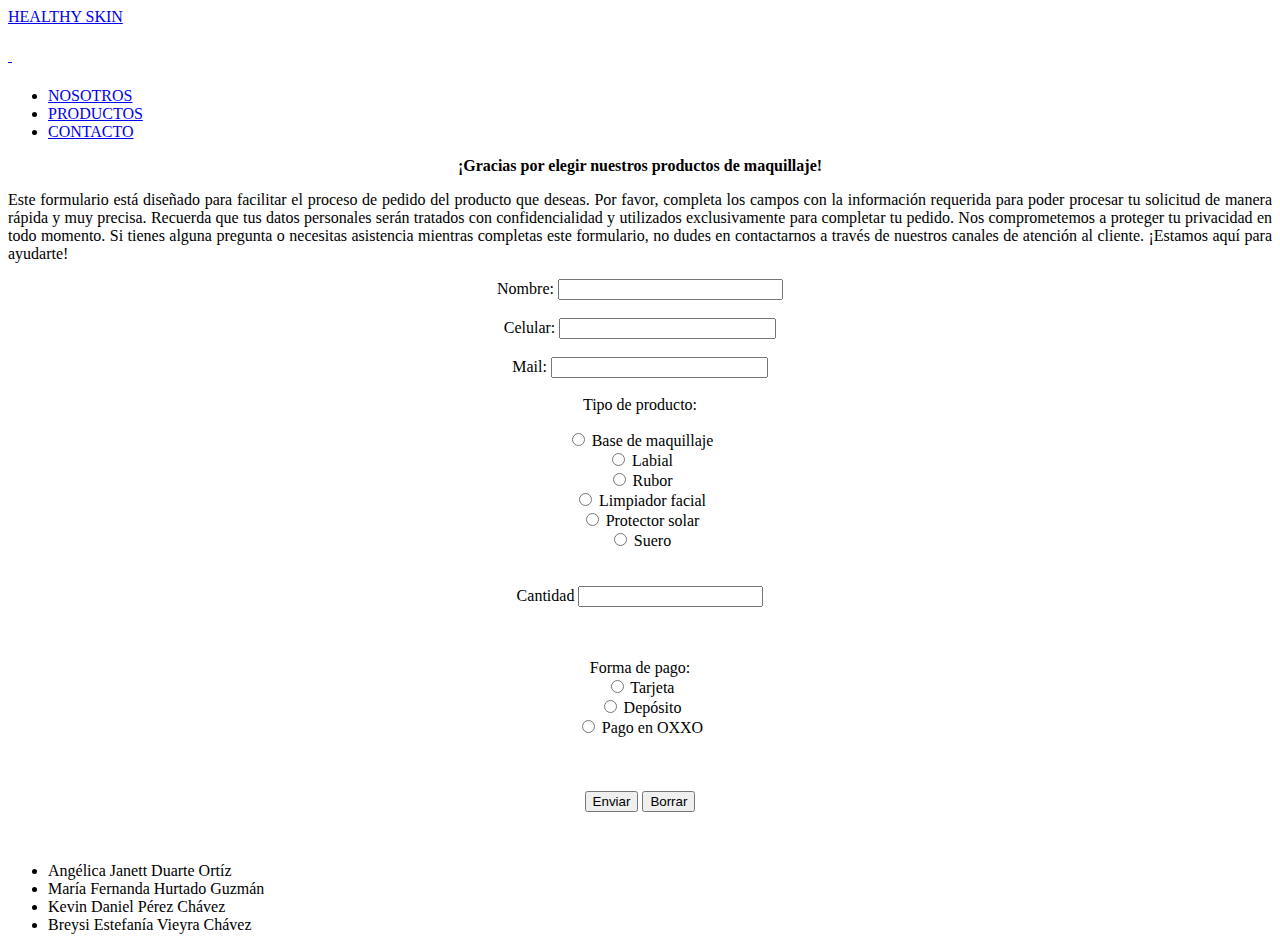
<file: contacto.html>
<!doctype html>
<html>
<head>
	<link href="D:\Diseño gráfico\Trabajo final\css\estilo.css" rel="stylesheet" type="text/css"> <!--link conecta html con css-->
<meta charset="utf-8">
<title>Contacto</title> <!--título de la página-->
</head>

<body> <!--cuerpo de la página-->
	

<div class="container"> <!--sirve para contener otros elementos-->

  <header> <a href="D:\Diseño gráfico\Trabajo final\index.html">  <!--href es un hiperenlace y header la cabecera-->
    <span class="logo">HEALTHY SKIN</span>
    <h4 class="logo">&nbsp;</h4> <!--es un un encabezado-->
    </a>
    <nav> <!--proporciona enlaces de navegación-->
      <ul> <!--lista con viñetas-->
        <li><a href="D:\Diseño gráfico\Trabajo final\nosotros.html">NOSOTROS</a></li> <!-- li son los elementos de las listas-->
		  <li><a href="D:\Diseño gráfico\Trabajo final\productos.html">PRODUCTOS</a></li>
        <li> <a href="D:\Diseño gráfico\Trabajo final\contacto.html">CONTACTO</a></li>
      </ul>
    </nav>
  </header>
	
	<p align="center"><strong>¡Gracias por elegir nuestros productos de maquillaje!</strong></p> <!--p para hacer un párrafo, align para alineación del texto y strong para negritas-->
<p class="uno" style="text-align: justify">Este formulario está diseñado para facilitar el proceso de pedido del producto que deseas. Por favor, completa los campos con la información requerida para poder procesar tu solicitud de manera rápida y muy precisa. Recuerda que tus datos personales serán tratados con 
	confidencialidad y utilizados exclusivamente para completar tu pedido. Nos comprometemos a proteger tu privacidad en todo momento. Si tienes alguna pregunta o necesitas asistencia mientras completas este formulario, no dudes en contactarnos a través de nuestros canales de atención al cliente. ¡Estamos aquí para ayudarte!</p>
<center>
	<form> <!--crea un espacio para un formulario-->
		<p>
		  <label for="nombre"> Nombre: </label> <!--define una etiqueta y lo que se va a ver--> <!--label define las caracteristicas de un formulario-->
		  <input type="text"  
		name="nombre" size="25" maxlength="50">
<br><br> <!--salta un renglón-->
		<label for="email"> Celular: </label>
	  <input type="text" name="celular" size="24" maxlength="50">
<br><br>
		<label for="email"> Mail: </label>
		<input type="text" name="email" size="24" maxlength="50">
			<br><br>
		<label for="producto"> Tipo de producto: </label>
	    </p>
		<p>
		  <label>
		    <input type="radio" name="RadioGroup2" value="opción" id="RadioGroup2_0">
		    Base de maquillaje</label>
		  <br>
		  <label>
		    <input type="radio" name="RadioGroup2" value="opción" id="RadioGroup2_1">
		    Labial</label>
		  <br>
		  <label>
		    <input type="radio" name="RadioGroup2" value="opción" id="RadioGroup2_2">
		    Rubor</label>
		  <br>
		  <label>
		    <input type="radio" name="RadioGroup2" value="opción" id="RadioGroup2_3">
		    Limpiador facial</label>
		  <br>
		  <label>
		    <input type="radio" name="RadioGroup2" value="opción" id="RadioGroup2_4">
		    Protector solar</label>
		  <br>
		  <label>
		    <input type="radio" name="RadioGroup2" value="opción" id="RadioGroup2_5">
		    Suero</label>
		  <br>
  <br><br>
		  <label for="email"> Cantidad </label>
		  <input type="number" name="cantidad" size="24" maxlength="50">
  </p>
		<p><br>
		  <br>
		  
		  <label for="pago"> Forma de pago: </label> 
		  <br>
		  
		  <label>
		    <input type="radio" name="RadioGroup1" value="opción" id="RadioGroup1_0">
		    Tarjeta</label>
		  <br>
		  <label>
		    <input type="radio" name="RadioGroup1" value="opción" id="RadioGroup1_1">
		    Depósito</label>
		  <br>
		  <label>
		    <input type="radio" name="RadioGroup1" value="opción" id="RadioGroup1_2">
		    Pago en OXXO</label>
		  <br>
		  <br>
		  <br>
		  <br>
		  
		  <input type="submit" class="button" value="Enviar"> 
			
		  <input type="Reset" class="button" value="Borrar">
		  <br>
	  </p>
    </form>
</center>
	<br>
	<div class="footer-basic">
        <footer> <!--es el pie de página-->
            <ul class="list-inline">
                <li class="list-inline-item">Angélica Janett Duarte Ortíz</li>
                <li class="list-inline-item">María Fernanda Hurtado Guzmán</li>
                <li class="list-inline-item">Kevin Daniel Pérez Chávez</li>
                <li class="list-inline-item">Breysi Estefanía Vieyra Chávez</li>

          </ul>
</footer>
	
</body>
</html>
</file>
